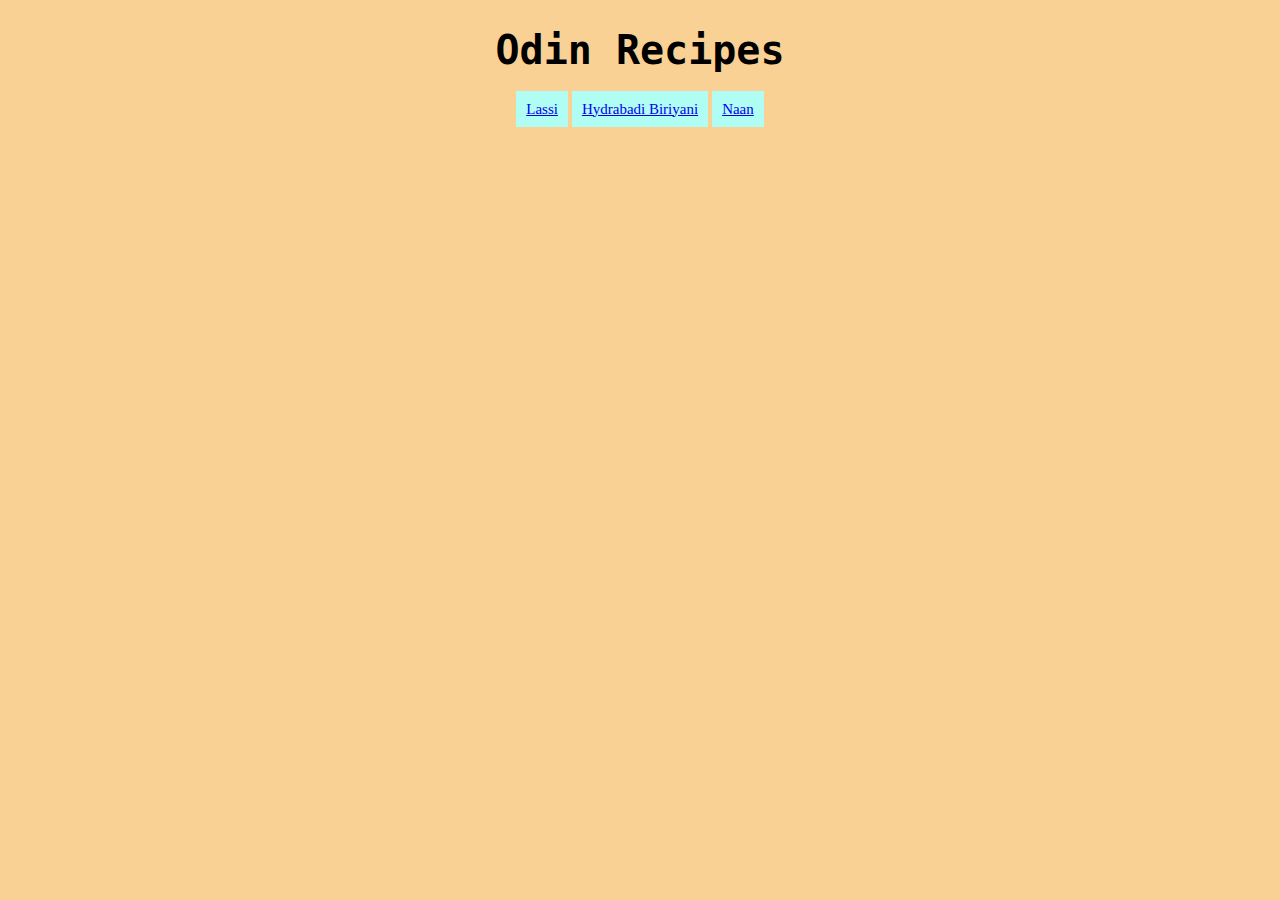
<file: index.html>
<!DOCTYPE html>
<html lang="en">

<head>
  <meta charset="UTF-8">
  <meta http-equiv="X-UA-Compatible" content="IE=edge">
  <meta name="viewport" content="width=device-width, initial-scale=1.0">
  <link rel="stylesheet" href="styles/main.css">
  <title>Odin Recipes</title>
</head>

<body>
  <h1>Odin Recipes</h1>
  <a href="recipes/lassi.html">Lassi</a>
  <a href="recipes/biriyani.html">Hydrabadi Biriyani</a>
  <a href="recipes/naan.html">Naan</a>
</body>

</html>
</file>
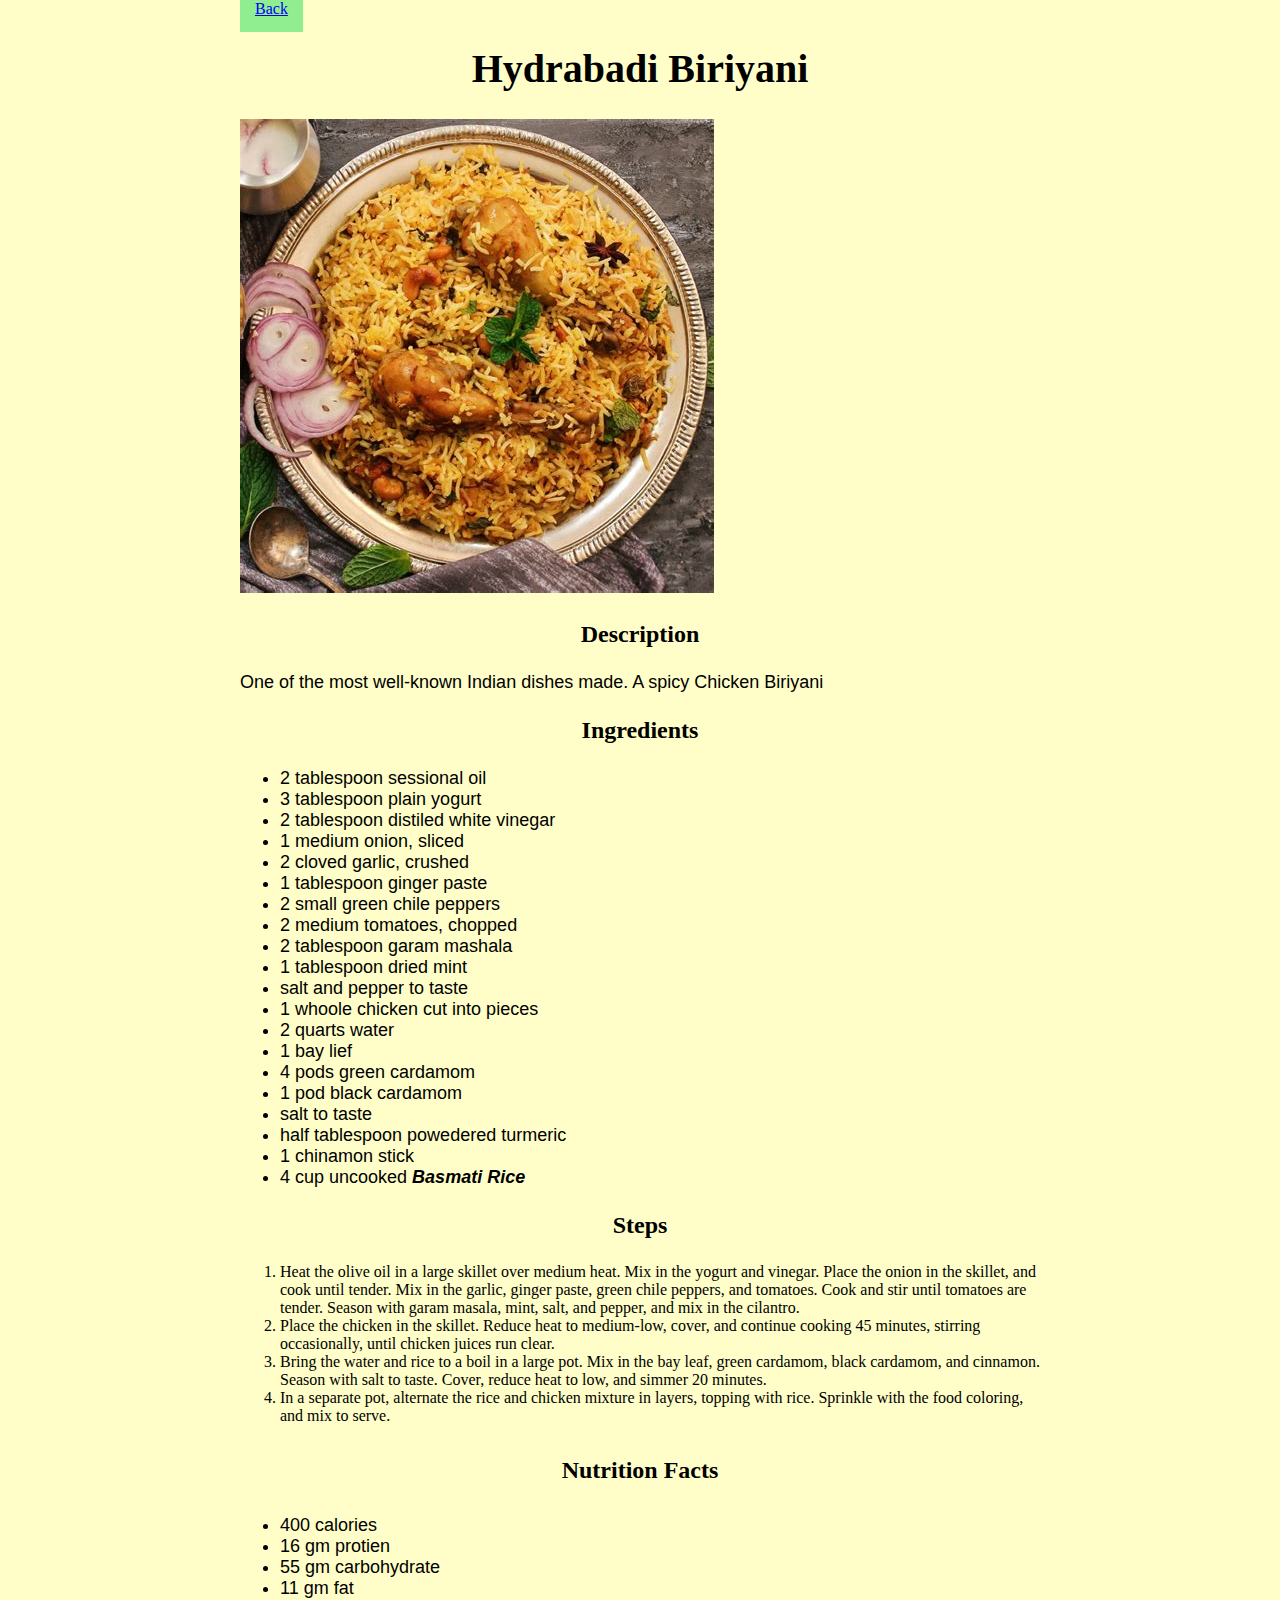
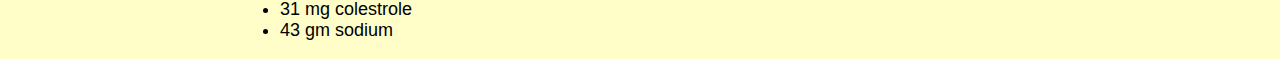
<file: recipes/biriyani.html>
<!DOCTYPE html>
<html lang="en">
<head>
  <meta charset="UTF-8">
  <meta http-equiv="X-UA-Compatible" content="IE=edge">
  <meta name="viewport" content="width=device-width, initial-scale=1.0">
  <link rel="stylesheet" href="../styles/recipe.css">
  <title>Hydrabadi Biriyani</title>
</head>
<body>
  <a href="../index.html">Back</a>
  <h1>Hydrabadi Biriyani</h1>
  <img src="../images/biriyani.jpeg" alt="Hydrabadi Biriyani">
  <h3>Description</h3>
  <p>One of the most well-known Indian dishes made. A spicy Chicken Biriyani</p>
  <h3>Ingredients</h3>
  <ul>
    <li>2 tablespoon sessional oil</li>
    <li>3 tablespoon plain yogurt</li>
    <li>2 tablespoon distiled white vinegar</li>
    <li>1 medium onion, sliced</li>
    <li>2 cloved garlic, crushed</li>
    <li>1 tablespoon ginger paste</li>
    <li>2 small green chile peppers</li>
    <li>2 medium tomatoes, chopped</li>
    <li>2 tablespoon garam mashala</li>
    <li>1 tablespoon dried mint</li>
    <li>salt and pepper to taste</li>
    <li>1 whoole chicken cut into pieces</li>
    <li>2 quarts water</li>
    <li>1 bay lief</li>
    <li>4 pods green cardamom</li>
    <li>1 pod black cardamom</li>
    <li>salt to taste</li>
    <li>half tablespoon powedered turmeric</li>
    <li>1 chinamon stick</li>
    <li>4 cup uncooked <strong><em>Basmati Rice</em></strong></li>
  </ul>
  <h3>Steps</h3>
  <ol>
    <li>Heat the olive oil in a large skillet over medium heat. Mix in the yogurt and vinegar. Place the onion in the skillet, and cook until tender. Mix in the garlic, ginger paste, green chile peppers, and tomatoes. Cook and stir until tomatoes are tender. Season with garam masala, mint, salt, and pepper, and mix in the cilantro.</li>
    <li>Place the chicken in the skillet. Reduce heat to medium-low, cover, and continue cooking 45 minutes, stirring occasionally, until chicken juices run clear.</li>
    <li>Bring the water and rice to a boil in a large pot. Mix in the bay leaf, green cardamom, black cardamom, and cinnamon. Season with salt to taste. Cover, reduce heat to low, and simmer 20 minutes.</li>
    <li>In a separate pot, alternate the rice and chicken mixture in layers, topping with rice. Sprinkle with the food coloring, and mix to serve.</li>
  </ol>
  <h4>Nutrition Facts</h4>
  <ul>
    <li>400 calories</li>
    <li>16 gm protien</li>
    <li>55 gm carbohydrate</li>
    <li>11 gm fat</li>
    <li>31 mg colestrole</li>
    <li>43 gm sodium</li>
  </ul>
  <p></p>
</body>
</html>
</file>
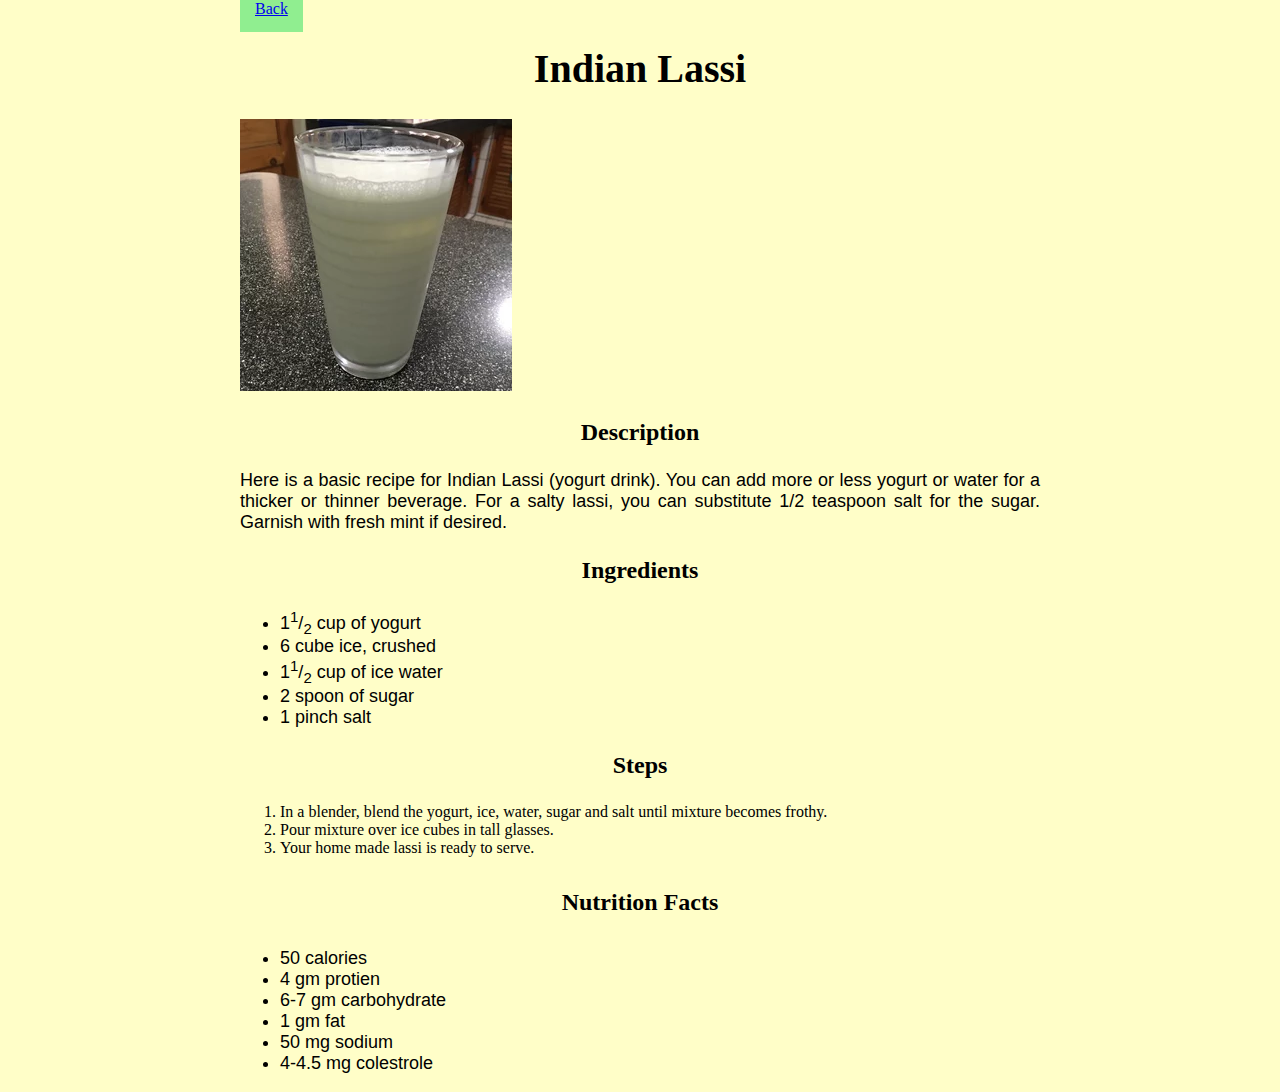
<file: recipes/lassi.html>
<!DOCTYPE html>
<html lang="en">

<head>
  <meta charset="UTF-8">
  <meta http-equiv="X-UA-Compatible" content="IE=edge">
  <meta name="viewport" content="width=device-width, initial-scale=1.0">
  <link rel="stylesheet" href="../styles/recipe.css">
  <title>Lassi</title>
</head>

<body>
  <a href="../index.html">Back</a>
  <h1>Indian Lassi</h1>
  <img src="../images/lassi.webp" alt="Lassi">
  <h3>Description</h3>
  <p>Here is a basic recipe for Indian Lassi (yogurt drink). You can add more or less yogurt or water for a thicker or
    thinner beverage. For a salty lassi, you can substitute 1/2 teaspoon salt for the sugar. Garnish with fresh mint if
    desired.</p>
  <h3>Ingredients</h3>
  <ul>
    <li>1<sup>1</sup>/<sub>2</sub> cup of yogurt</li>
    <li>6 cube ice, crushed</li>
    <li>1<sup>1</sup>/<sub>2</sub> cup of ice water</li>
    <li>2 spoon of sugar</li>
    <li>1 pinch salt</li>
  </ul>
  <h3>Steps</h3>
  <ol>
    <li>In a blender, blend the yogurt, ice, water, sugar and salt until mixture becomes frothy.</li>
    <li>Pour mixture over ice cubes in tall glasses.</li>
    <li>Your home made lassi is ready to serve.</li>
  </ol>
  <h4>Nutrition Facts</h4>
  <ul>
    <li>50 calories</li>
    <li>4 gm protien</li>
    <li>6-7 gm carbohydrate</li>
    <li>1 gm fat</li>
    <li>50 mg sodium</li>
    <li>4-4.5 mg colestrole</li>
  </ul>
</body>

</html>
</file>
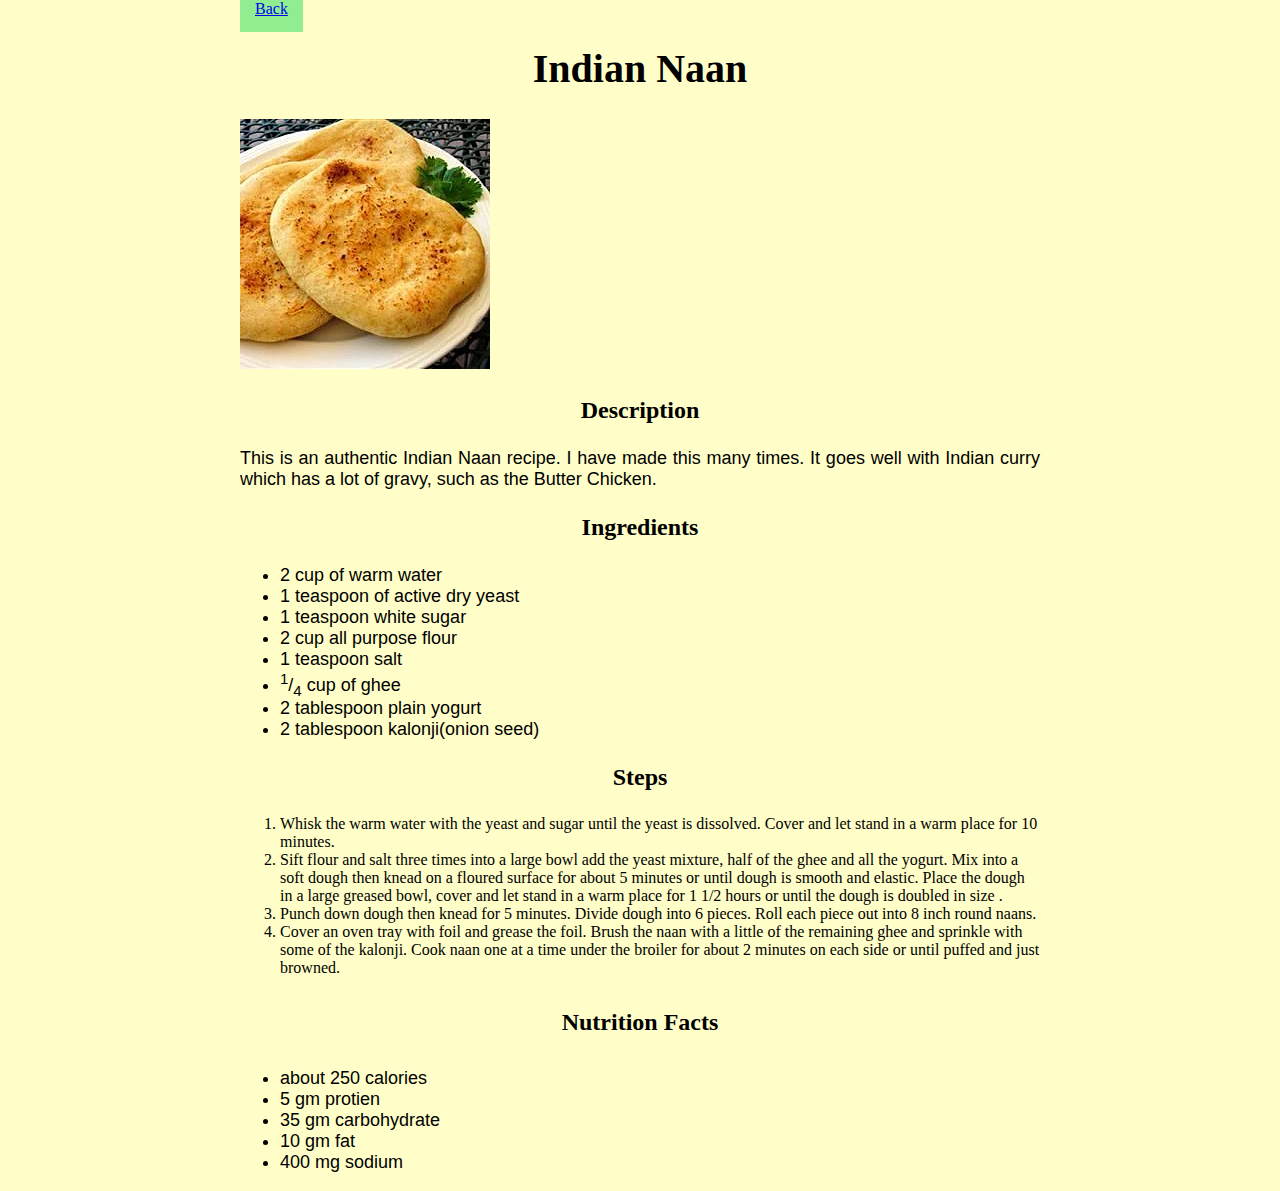
<file: recipes/naan.html>
<!DOCTYPE html>
<html lang="en">
<head>
  <meta charset="UTF-8">
  <meta http-equiv="X-UA-Compatible" content="IE=edge">
  <meta name="viewport" content="width=device-width, initial-scale=1.0">
  <link rel="stylesheet" href="../styles/recipe.css">
  <title>Indian Naan</title>
</head>
<body>
  <a href="../index.html">Back</a>
  <h1>Indian Naan</h1>
  <img src="../images/naan.webp" alt="Indian Naan">
  <h3>Description</h3>
  <p>This is an authentic Indian Naan recipe. I have made this many times. It goes well with Indian curry which has a lot of gravy, such as the Butter Chicken.</p>
  <h3>Ingredients</h3>
  <ul>
    <li>2 cup of warm water</li>
    <li>1 teaspoon of active dry yeast</li>
    <li>1 teaspoon white sugar</li>
    <li>2 cup all purpose flour</li>
    <li>1 teaspoon salt</li>
    <li><sup>1</sup>/<sub>4</sub> cup of ghee</li>
    <li>2 tablespoon plain yogurt</li>
    <li>2 tablespoon kalonji(onion seed)</li>
  </ul>
  <h3>Steps</h3>
  <ol>
    <li>Whisk the warm water with the yeast and sugar until the yeast is dissolved. Cover and let stand in a warm place for 10 minutes.</li>
    <li>Sift flour and salt three times into a large bowl add the yeast mixture, half of the ghee and all the yogurt. Mix into a soft dough then knead on a floured surface for about 5 minutes or until dough is smooth and elastic. Place the dough in a large greased bowl, cover and let stand in a warm place for 1 1/2 hours or until the dough is doubled in size .</li>
    <li>Punch down dough then knead for 5 minutes. Divide dough into 6 pieces. Roll each piece out into 8 inch round naans.</li>
    <li>Cover an oven tray with foil and grease the foil. Brush the naan with a little of the remaining ghee and sprinkle with some of the kalonji. Cook naan one at a time under the broiler for about 2 minutes on each side or until puffed and just browned.</li>
  </ol>
  <h4>Nutrition Facts</h4>
  <ul>
    <li>about 250 calories</li>
    <li>5 gm protien</li>
    <li>35 gm carbohydrate</li>
    <li>10 gm fat</li>
    <li>400 mg sodium</li>
  </ul>
</body>
</html>
</file>
<file: styles/main.css>
body {
  background-color: rgb(250, 209, 148);
  margin: 0 auto;
  width: 800px;
  text-align: center;
}

h1 {
  text-align: center;
  font-size: 40px;
  font-family: monospace;
}

a{
  font-size: 15px;
  padding: 10px;
  background-color: rgb(176, 253, 243);
}
</file>
<file: styles/recipe.css>
body {
  margin: 0 auto;
  width: 800px;
  background-color: rgb(255, 254, 200);
}

h1, h3, h4 {
  text-align: center;
  font-family: Georgia, 'Times New Roman', Times, serif;
  font-size: 24px;
}

h1 {
  font-size: 40px;
}

p , ul {
  font-family: 'Franklin Gothic Medium', 'Arial Narrow', Arial, sans-serif;
  font-size: 18px;
}

a{
  background-color: lightgreen;
  padding: 15px;
}

p {
  text-align: justify;
}
</file>
